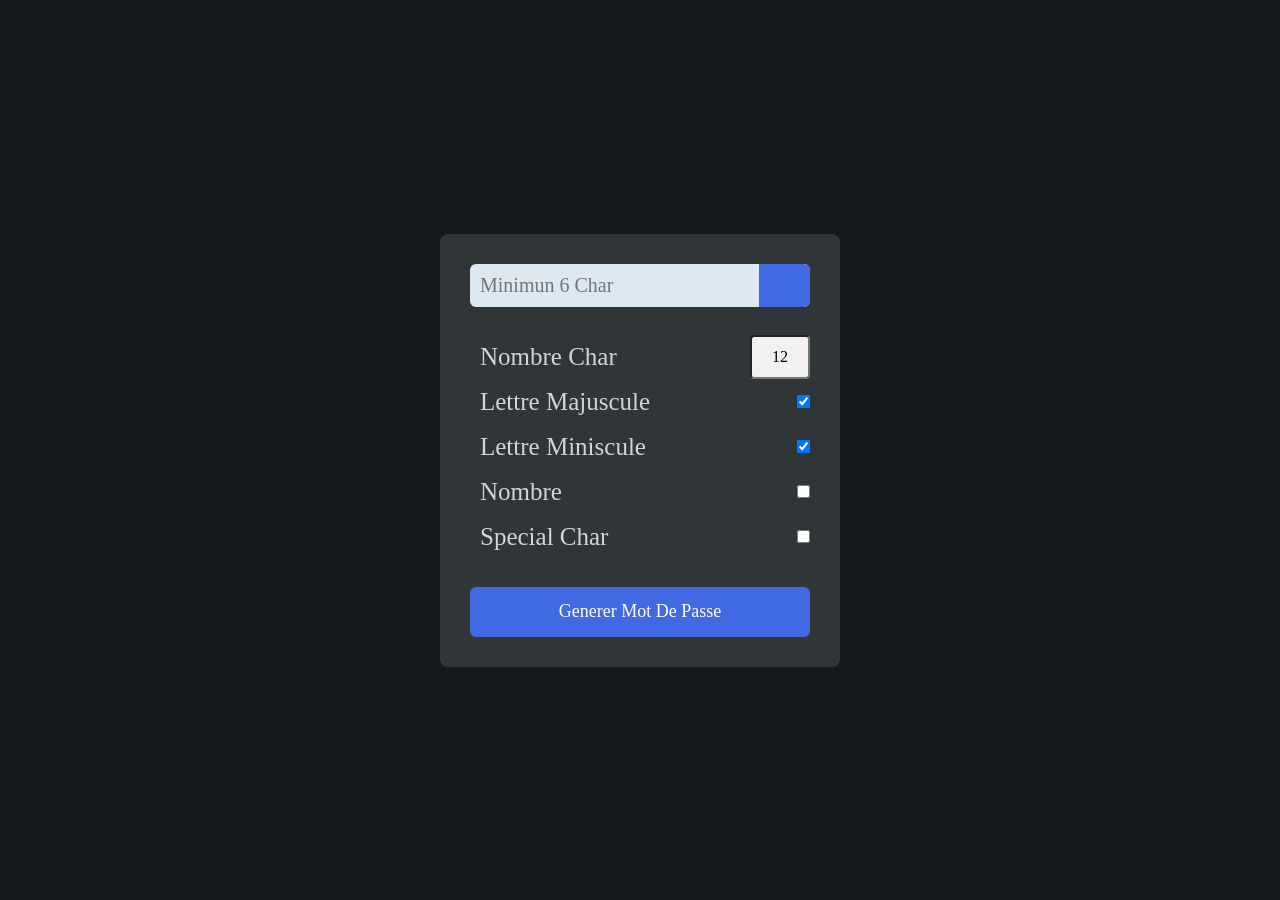
<file: index.html>
<!DOCTYPE html>
<html lang="en">

<head>
    <meta charset="UTF-8">
    <meta http-equiv="X-UA-Compatible" content="IE=edge">
    <meta name="viewport" content="width=device-width, initial-scale=1.0">
    <title>Generateur De Mot de Passe</title>
    <link rel="stylesheet" href="style.css">
</head>

<body>
    <section>
        <div class="container">
            <form class="formulaire">
                <div class="resultat">
                    <input type="text" id="result" placeholder="Minimun 6 Char">
                    <div class="click"></div>
                </div>
                <!-- Debut section champ  -->
                <div class="group">
                    <div class="champ">
                        <label>Nombre Char</label>
                        <input type="number" id="nombre" min="6" value="12">
                    </div>
                    <div class="champ">
                        <label>Lettre Majuscule</label>
                        <input type="checkbox" id="majuscule" checked>
                    </div>
                    <div class="champ">
                        <label>Lettre Miniscule</label>
                        <input type="checkbox" id="miniscule" checked>
                    </div>
                    <div class="champ">
                        <label>Nombre</label>
                        <input type="checkbox" id="nbr">
                    </div>
                    <div class="champ">
                        <label>Special Char</label>
                        <input type="checkbox" id="symbol">
                    </div>
                </div>
                <!-- Fin section champ  -->
                <button type="submit">Generer Mot De Passe</button>
            </form>
        </div>
    </section>

    <script src="app.js"></script>
</body>

</html>
</file>
<file: style.css>
*{
    padding: 0;
    margin: 0;
    box-sizing: border-box;
    font-family: 'Times New Roman', Times, serif;
}
body{
    background-color: rgb(22, 25, 27);
    color: rgb(212, 212, 212);
    font-size: 18px;
}
/* Design de bloc section  */
section{
    height: 100vh;
    width: 100%;
    display: flex;
    align-items: center;
    justify-content: center;
    padding: 100px 0;
}
.container{
background-color: #303538;
padding: 30px;
border-radius: 8px;
width: 90%;
max-width: 400px;
box-shadow: 0px 0px 20px #00000001;
}
form{
font-size: 25px;
width: 100%;
}
/* Design du formulaire */
.resultat{
background-color: rgb(220, 233, 243);
position: relative;
margin-bottom: 30px;
border-radius: 6px;
overflow: hidden;
}
.resultat input{
background-color: transparent;
width: 80%;
height: 100%;
border: none;
outline: none;
font-size: 20px;
padding: 10px;
}
.click{
width: 15%;
height: 100px;
background-color: royalblue;
position: absolute;
cursor: pointer;
right: 0px;
top: 50%;
transform: translateY(-50%);
font-size: 25px;
color: white;
display: flex;
align-items: center;
justify-content: center;
}
.champ input[type="number"]{
width: 60px;
height: 40px;
outline: none;
padding: 20px;
padding-right: 0px;
font-size: 16px;
border-radius: 4px;
background-color: rgb(241, 241, 241);
}
.champ{
height: 40px;
margin-top: 5px;
border-radius: 5px;
display: flex;
align-items: center;
justify-content: space-between;
}
.champ:hover{
background-color: rgb(26, 29, 31);
}
.champ label{
width: 100%;
padding: 10px;
cursor: pointer;
}
.champ input{
cursor: pointer;
}
button{
display: inline-block;
width: 100%;
border: none;
height: 50px;
background-color: royalblue;
outline: none;
color: white;
font-size: 18px;
margin-top: 30px;
border-radius: 6px;
cursor: pointer;
}
</file>
